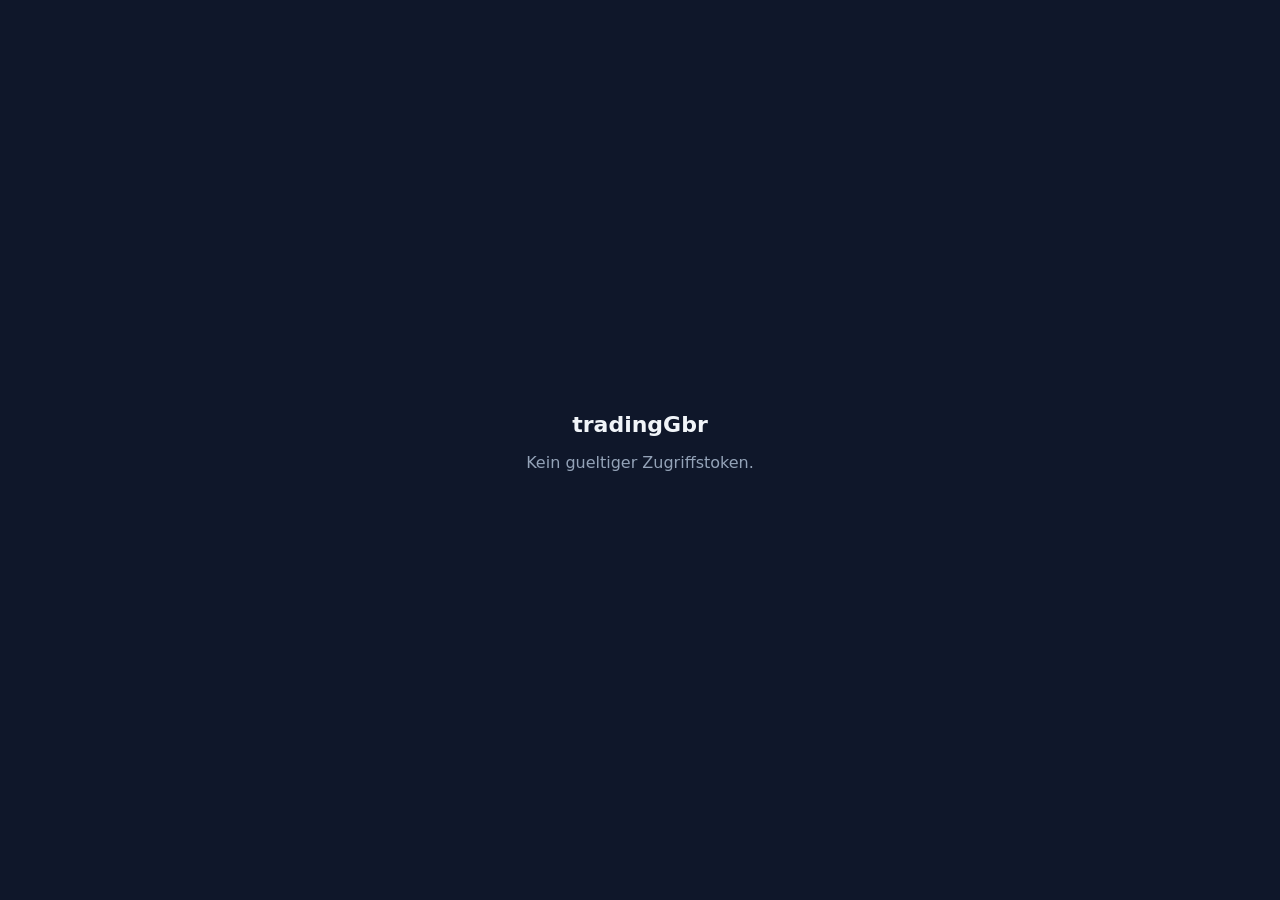
<file: web/index.html>
<!DOCTYPE html>
<html lang="de">
<head>
  <meta charset="UTF-8" />
  <meta name="viewport" content="width=device-width, initial-scale=1.0" />
  <meta name="theme-color" content="#0f172a" />
  <title>tradingGbr</title>
  <link rel="stylesheet" href="style.css" />
</head>
<body>
  <main id="app">
    <div class="state state-loading" id="loading">
      <div class="spinner"></div>
      <p>Lade…</p>
    </div>

    <div class="state state-empty hidden" id="empty">
      <h1>tradingGbr</h1>
      <p>Kein gueltiger Zugriffstoken.</p>
    </div>

    <div class="state state-error hidden" id="error">
      <h1>Fehler</h1>
      <p id="error-message"></p>
    </div>

    <div class="state state-balance hidden" id="balance">
      <header>
        <p class="eyebrow">tradingGbr</p>
        <h1 id="holder-name"></h1>
      </header>

      <section class="hero">
        <p class="hero-label">Broker-Konto gesamt</p>
        <p class="hero-amount">
          <span id="broker-total"></span>
          <span class="hero-currency" id="currency"></span>
        </p>
      </section>

      <section class="breakdown">
        <div class="row">
          <span class="row-label">Gewinn gesamt <span class="row-meta" id="cagr-meta"></span></span>
          <span class="row-value" id="total-pnl"></span>
        </div>
        <div class="row">
          <span class="row-label">Dein Anteil <span class="row-meta" id="pnl-share-pct"></span></span>
          <span class="row-value" id="pnl-share"></span>
        </div>
        <div class="row row-divider">
          <span class="row-label">Kosten gesamt</span>
          <span class="row-value" id="total-expenses"></span>
        </div>
        <div class="row">
          <span class="row-label">Dein Anteil <span class="row-meta" id="expenses-share-pct"></span></span>
          <span class="row-value" id="expenses-share"></span>
        </div>
        <div class="row row-divider" id="holder-balance-row">
          <span class="row-label">Dein Saldo <span class="row-meta" id="balance-split"></span></span>
          <span class="row-value" id="holder-balance"></span>
        </div>
      </section>

      <section class="trades">
        <p class="section-label">Letzte 3 Handelstage</p>
        <ul class="trade-list" id="recent-trades"></ul>
      </section>

      <footer>
        <p class="meta">
          Stand <span id="as-of"></span>
          · aktualisiert <span id="generated-at"></span>
        </p>
      </footer>
    </div>
  </main>

  <script src="app.js"></script>
</body>
</html>
</file>
<file: web/style.css>
* {
  box-sizing: border-box;
  margin: 0;
  padding: 0;
}

:root {
  --bg: #0f172a;
  --bg-elev: #1e293b;
  --bg-row: #243348;
  --fg: #f1f5f9;
  --fg-dim: #94a3b8;
  --accent: #38bdf8;
  --positive: #4ade80;
  --negative: #f87171;
}

html, body {
  background: var(--bg);
  color: var(--fg);
  font-family: -apple-system, BlinkMacSystemFont, "Segoe UI", system-ui, sans-serif;
  -webkit-font-smoothing: antialiased;
  min-height: 100vh;
}

#app {
  max-width: 480px;
  margin: 0 auto;
  padding: 24px 20px 40px;
  min-height: 100vh;
  display: flex;
  flex-direction: column;
}

.hidden {
  display: none !important;
}

.state {
  flex: 1;
  display: flex;
  flex-direction: column;
}

.state-loading,
.state-empty,
.state-error {
  align-items: center;
  justify-content: center;
  text-align: center;
  gap: 16px;
}

.state-empty h1,
.state-error h1 {
  font-size: 22px;
  font-weight: 600;
}

.state-empty p,
.state-error p {
  color: var(--fg-dim);
}

.spinner {
  width: 24px;
  height: 24px;
  border: 2px solid var(--bg-row);
  border-top-color: var(--accent);
  border-radius: 50%;
  animation: spin 0.8s linear infinite;
}

@keyframes spin {
  to { transform: rotate(360deg); }
}

/* ── balance state ──────────────────────────── */

header {
  margin-bottom: 24px;
}

.eyebrow {
  font-size: 12px;
  letter-spacing: 0.12em;
  text-transform: uppercase;
  color: var(--fg-dim);
  margin-bottom: 6px;
}

#holder-name {
  font-size: 28px;
  font-weight: 600;
  letter-spacing: -0.01em;
}

.hero {
  background: var(--bg-elev);
  border-radius: 16px;
  padding: 24px;
  margin-bottom: 16px;
  text-align: center;
}

.hero-label {
  font-size: 13px;
  color: var(--fg-dim);
  margin-bottom: 8px;
}

.hero-amount {
  font-size: 44px;
  font-weight: 600;
  letter-spacing: -0.02em;
  font-variant-numeric: tabular-nums;
  word-break: break-all;
}

.hero-currency {
  font-size: 22px;
  color: var(--fg-dim);
  margin-left: 6px;
}

.hero-sub {
  margin-top: 12px;
  font-size: 13px;
  color: var(--fg-dim);
  font-variant-numeric: tabular-nums;
}

.breakdown {
  background: var(--bg-elev);
  border-radius: 16px;
  overflow: hidden;
  margin-bottom: 16px;
}

.row {
  padding: 14px 18px;
  display: flex;
  justify-content: space-between;
  align-items: center;
  gap: 12px;
  font-size: 14px;
}

.row + .row {
  border-top: 1px solid var(--bg-row);
}

.row-label {
  color: var(--fg-dim);
}

.row-value {
  font-variant-numeric: tabular-nums;
  font-weight: 500;
}

.row-value.positive { color: var(--positive); }
.row-value.negative { color: var(--negative); }

.row-meta {
  font-size: 12px;
  color: var(--fg-dim);
  font-weight: 400;
  margin-left: 4px;
}

.row-divider {
  border-top: 4px solid var(--bg-row) !important;
}

/* ── recent trades ──────────────────────────── */

.trades {
  background: var(--bg-elev);
  border-radius: 16px;
  overflow: hidden;
}

.section-label {
  padding: 14px 18px 8px;
  font-size: 12px;
  letter-spacing: 0.08em;
  text-transform: uppercase;
  color: var(--fg-dim);
}

.trade-list {
  list-style: none;
}

.trade-list li {
  padding: 12px 18px;
  display: grid;
  grid-template-columns: auto 1fr auto;
  align-items: center;
  gap: 12px;
  font-size: 13px;
  border-top: 1px solid var(--bg-row);
}

.trade-date {
  color: var(--fg-dim);
  font-variant-numeric: tabular-nums;
  white-space: nowrap;
}

.trade-symbol {
  font-weight: 500;
  overflow: hidden;
  text-overflow: ellipsis;
  white-space: nowrap;
}

.trade-pnl {
  font-variant-numeric: tabular-nums;
  font-weight: 500;
  white-space: nowrap;
}

.trade-pnl.positive { color: var(--positive); }
.trade-pnl.negative { color: var(--negative); }

.trade-empty {
  padding: 16px 18px !important;
  color: var(--fg-dim);
  font-style: italic;
  text-align: center;
}

/* ── footer ──────────────────────────── */

footer {
  margin-top: 24px;
  text-align: center;
}

.meta {
  font-size: 12px;
  color: var(--fg-dim);
}

@media (max-width: 360px) {
  .hero-amount { font-size: 36px; }
  #holder-name { font-size: 22px; }
}
</file>
